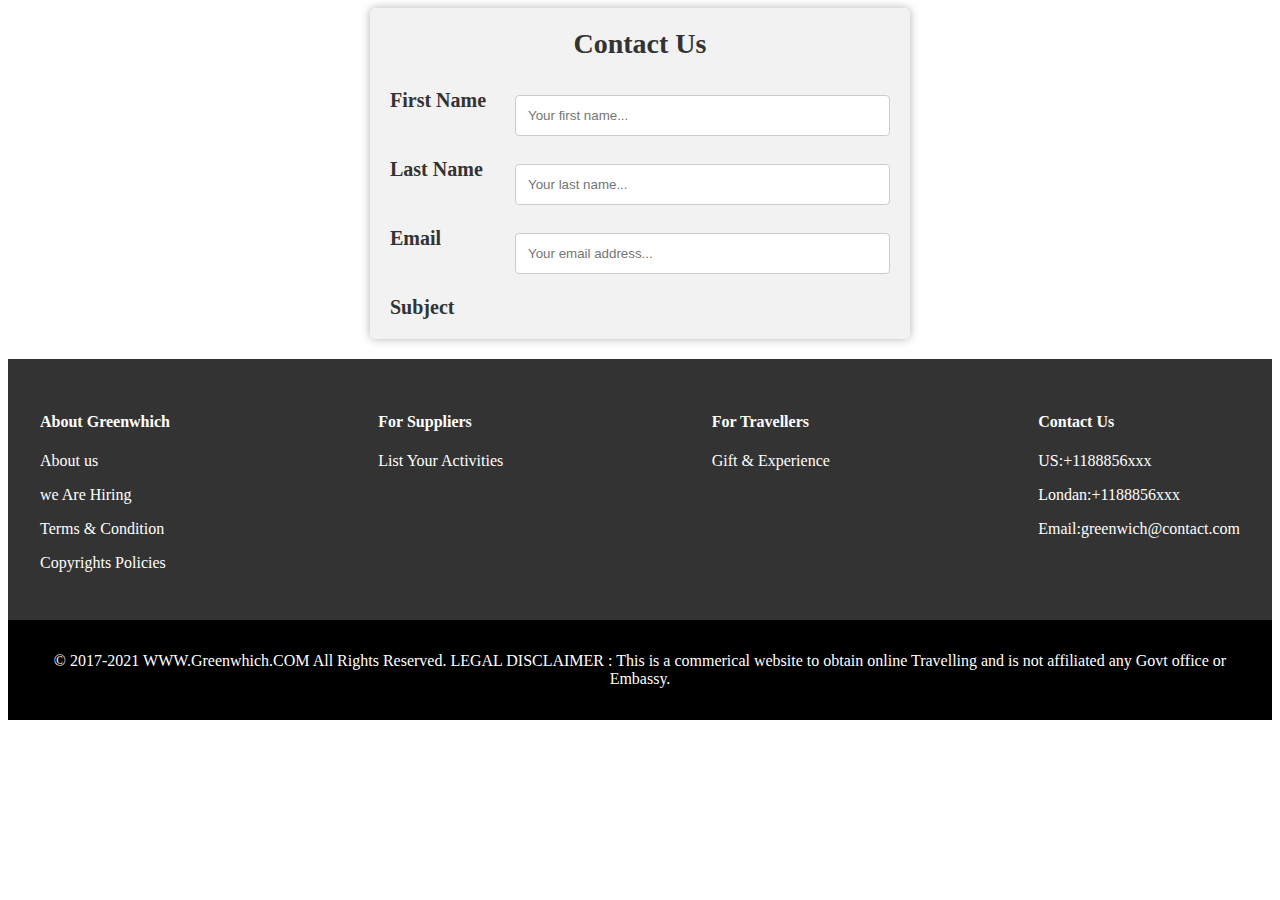
<file: contact.html>
<!DOCTYPE html>
<html lang="en">
<head>
    <meta charset="UTF-8">
    <meta http-equiv="X-UA-Compatible" content="IE=edge">
    <meta name="viewport" content="width=device-width, initial-scale=1.0">
    <title>Document</title>
</head>
<body>
    <!DOCTYPE html>
<html>
<head>
	<title>Contact Us - Traveling Company</title>
	<style>
		form {
			margin: 0 auto;
			max-width: 500px;
			padding: 20px;
			background-color: #f2f2f2;
			border-radius: 5px;
			box-shadow: 0 0 10px rgba(0, 0, 0, 0.3);
		}

		h2 {
			margin-top: 0;
			font-size: 28px;
			text-align: center;
			color: #333;
		}

		input[type=text], input[type=email], select, textarea {
			width: 100%;
			padding: 12px;
			border: 1px solid #ccc;
			border-radius: 4px;
			box-sizing: border-box;
			margin-top: 6px;
			margin-bottom: 16px;
			resize: vertical;
		}

		label {
			font-size: 20px;
			font-weight: bold;
			color: #333;
		}

		input[type=submit] {
			background-color: #4CAF50;
			color: white;
			padding: 12px 20px;
			border: none;
			border-radius: 4px;
			cursor: pointer;
		}

		input[type=submit]:hover {
			background-color: #45a049;
		}

		.container {
			border-radius: 5px;
			background-color: #f2f2f2;
			padding: 10px;
		}

		.row::after {
			content: "";
			clear: both;
			display: table;
		}

		.col-25 {
			float: left;
			width: 25%;
			margin-top: 6px;
		}

		.col-75 {
			float: left;
			width: 75%;
			margin-top: 6px;
		}

		@media screen and (max-width: 600px) {
			.col-25, .col-75, input[type=submit] {
				width: 100%;
				margin-top: 0;
			}
		}
		footer{
        display: flex;
        justify-content: space-between;
        padding: 2em;
        background-color:#333;
        color: white;
		margin-top: 20px;

        }
        .copyr{
          background-color:black;
          padding: 1em;
          color: white;
          justify-content: center;
          text-align: center;

        }
        .fbox1 p{
          margin-top: 10px;

        }
      
        .fbox2 p{
          margin-top: 10px;

        }
      
        
        .fbox3 p{
          margin-top: 10px;

        }
        .fbox4 p{
          margin-top: 10px;

        }
	</style>
</head>
<body>
	<main>

	<form action="#" method="post">
		<h2>Contact Us</h2>
		<div class="row">
			<div class="col-25">
				<label for="fname">First Name</label>
			</div>
			<div class="col-75">
				<input type="text" id="fname" name="firstname" placeholder="Your first name...">
			</div>
		</div>
		<div class="row">
			<div class="col-25">
				<label for="lname">Last Name</label>
			</div>
			<div class="col-75">
				<input type="text" id="lname" name="lastname" placeholder="Your last name...">
			</div>
		</div>
		<div class="row">
			<div class="col-25">
				<label for="email">Email</label>
			</div>
			<div class="col-75">
				<input type="email" id="email" name="email" placeholder="Your email address...">
			</div>
		</div>
		<div class="row">
			<div class="col-25">
				<label for="subject">Subject</label>
			</div>
		</main>
			<footer>
				<div class="fbox1">
				  <h4>About Greenwhich</h4>
				  <p>About us</p>
				  <p>we Are Hiring</p>
				  <p>Terms & Condition</p>
				  <p>Copyrights Policies</p>
				</div>
				<div class="fbox2">
				  <h4>For Suppliers</h4>
				  <p>List Your Activities </p>
				</div>
				<div class="fbox3">
				  <h4>For Travellers</h4>
				  <p>Gift & Experience</p>
				</div>
				<div class="fbox4">
				  <h4>Contact Us</h4>
				  <p>US:+1188856xxx</p>
				  <p>Londan:+1188856xxx</p>
				  <p>Email:greenwich@contact.com</p>
				</div>
			  </footer>
			  <div class="copyr"><p>© 2017-2021 WWW.Greenwhich.COM All Rights Reserved. 
				LEGAL DISCLAIMER : This is a commerical website to obtain online Travelling and is not affiliated any Govt office or Embassy.</p></div>
			

    
</body>
</html>
</file>
